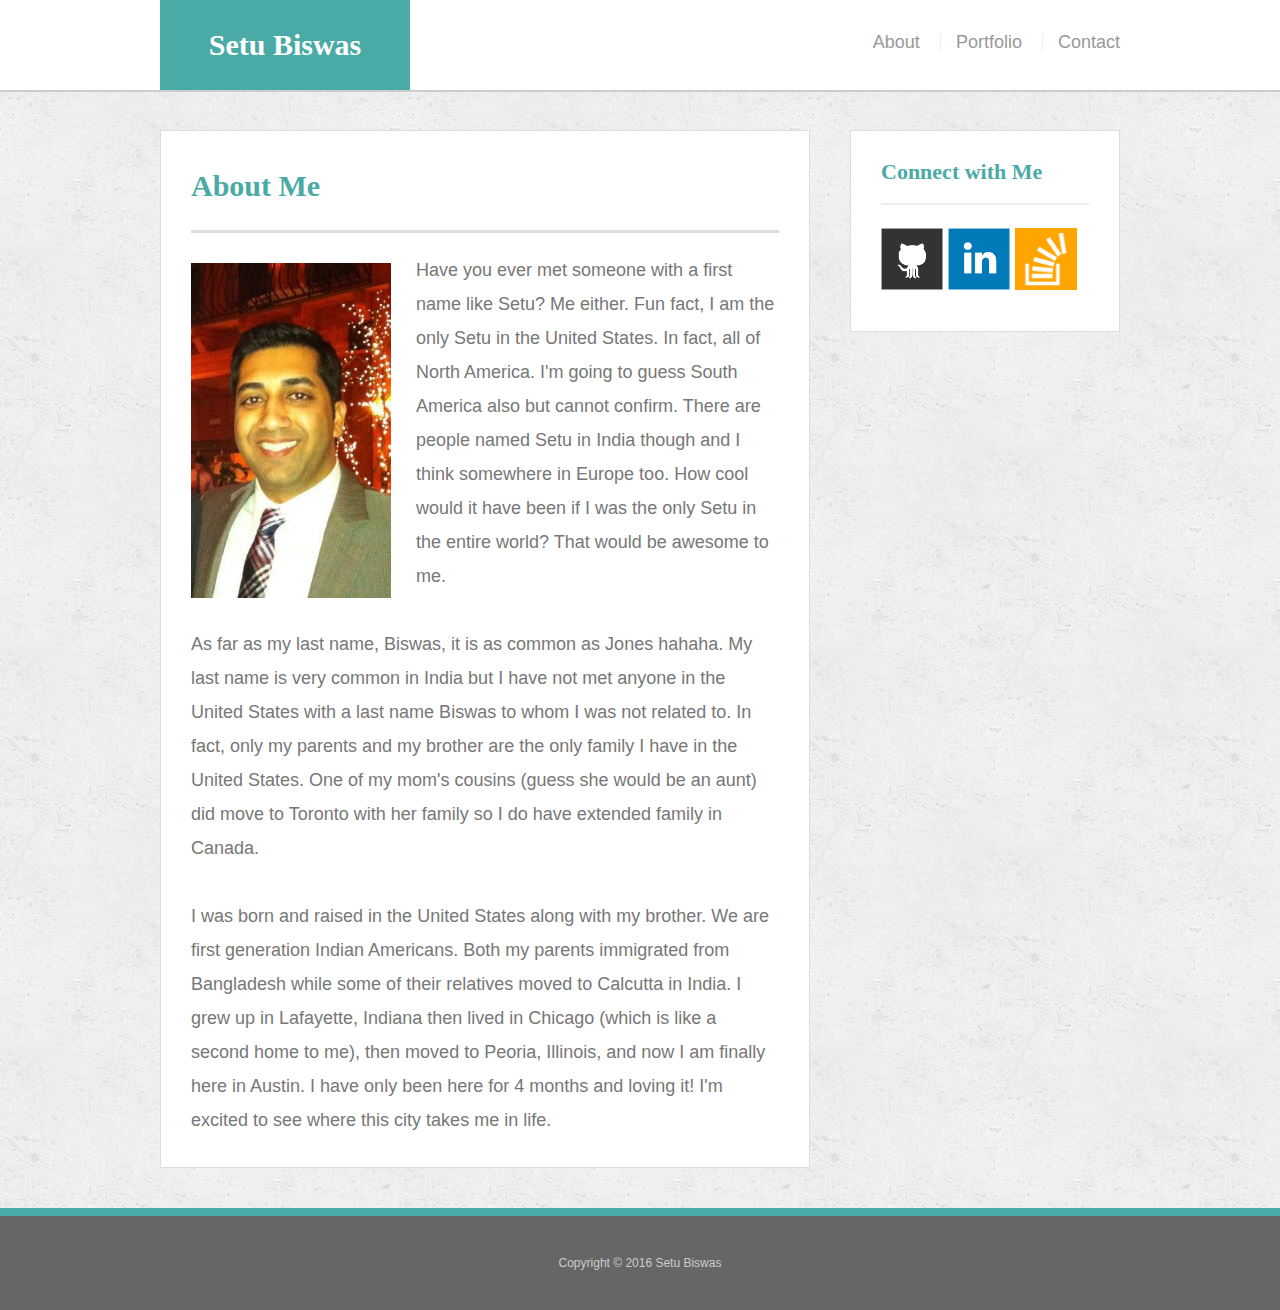
<file: index.html>
<!doctype html>
<html lang="en-us">

<head>
  <meta name="viewport" content="width=device-width, initial-scale=1">
  <title>About | Setu Biswas</title>
  <link rel="stylesheet" type="text/css" href="assets/css/reset.css">
  <link rel="stylesheet" type="text/css" href="assets/css/style.css">
</head>

<body>

  <header id="masthead">
    <div class="container">
      <a href="index.html" id="logo">Setu Biswas</a>
      <nav>
        <a href="index.html">About</a>
        <a href="portfolio.html">Portfolio</a>
        <a href="contact.html">Contact</a>
      </nav>
    </div>
  </header>

  <div id="main-container" class="container">
    <section class="main-section">
      <h1>About Me</h1>

      <img src="assets/images/profile_4.jpg" class="auth-image" alt="Setu Biswas">

      <p>
      Have you ever met someone with a first name like Setu?  Me either.  Fun fact, I am the only Setu in the United States.  In fact, all of North America.  I'm going to guess South America also but cannot confirm.  There are people named Setu in India though and I think somewhere in Europe too.  How cool would it have been if I was the only Setu in the entire world?  That would be awesome to me.
      <br><br>
      As far as my last name, Biswas, it is as common as Jones hahaha.  My last name is very common in India but I have not met anyone in the United States with a last name Biswas to whom I was not related to.  In fact, only my parents and my brother are the only family I have in the United States.  One of my mom's cousins (guess she would be an aunt) did move to Toronto with her family so I do have extended family in Canada.
      <br><br>
      I was born and raised in the United States along with my brother.  We are first generation Indian Americans.  Both my parents immigrated from Bangladesh while some of their relatives moved to Calcutta in India.  I grew up in Lafayette, Indiana then lived in Chicago (which is like a second home to me), then moved to Peoria, Illinois, and now I am finally here in Austin.  I have only been here for 4 months and loving it!  I'm excited to see where this city takes me in life.
      </p>

    </section>

    <section class="sidebar">
      <div id="connect">
        <h2>Connect with Me</h2>

        <a href="https://github.com/sbiswas2" target="_blank"><img src="assets/images/github-128.png" class="social" alt="GitHub" /></a>
        <a href="https://linkedin.com/in/setu-biswas-mba" target="_blank"><img src="assets/images/linkedin-128.png" class="social" alt="LinkedIn" /></a>
        <a href="https://stackoverflow.com/users/8195477/s-biswas" target="_blank"><img src="assets/images/stackoverflow-128.png" class="social" alt="Stack Overflow" /></a>
      </div>
    </section>
  </div>

  <footer>
    <div class="container">
      Copyright &copy; 2016 Setu Biswas
    </div>
  </footer>
</body>

</html>
</file>
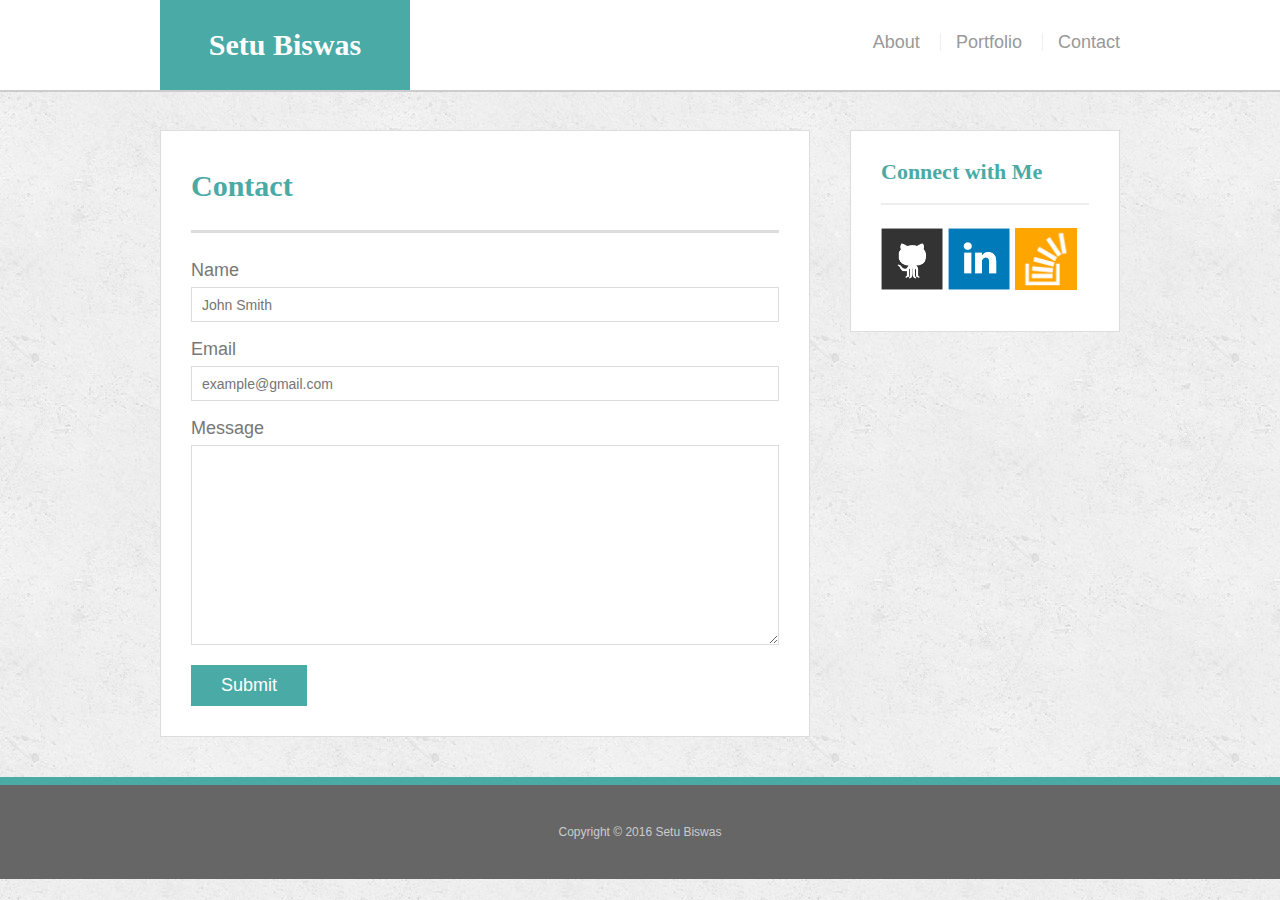
<file: contact.html>
<!doctype html>
<html lang="en-us">

<head>
  <meta name="viewport" content="width=device-width, initial-scale=1">
  <title>Contact | Setu Biswas</title>
  <link rel="stylesheet" type="text/css" href="assets/css/reset.css">
  <link rel="stylesheet" type="text/css" href="assets/css/style.css">
</head>

<body>

  <header id="masthead">
    <div class="container">
      <a href="index.html" id="logo">Setu Biswas</a>
      <nav>
        <a href="index.html">About</a>
        <a href="portfolio.html">Portfolio</a>
        <a href="contact.html">Contact</a>
      </nav>
    </div>
  </header>

  <div id="main-container" class="container">
    <section class="main-section">
      <h1>Contact</h1>

      <form id="contact-form">
        <ul>
          <li>
            <label for="name">Name</label>
            <input type="text" id="name" name="name" placeholder="John Smith" required="required">
          </li>
          <li>
            <label for="email">Email</label>
            <input type="email" id="email" name="email" placeholder="example@gmail.com" required="required">
          </li>
          <li>
            <label for="message">Message</label>
            <textarea id="message" name="message" required="required"></textarea>
          </li>
        </ul>
        <input type="submit">
      </form>

    </section>

    <section class="sidebar">
      <div id="connect">
        <h2>Connect with Me</h2>

        <a href="https://github.com/sbiswas2" target="_blank"><img src="assets/images/github-128.png" class="social" alt="GitHub" /></a>
        <a href="https://linkedin.com/in/setu-biswas-mba" target="_blank"><img src="assets/images/linkedin-128.png" class="social" alt="LinkedIn" /></a>
        <a href="https://stackoverflow.com/users/8195477/s-biswas" target="_blank"><img src="assets/images/stackoverflow-128.png" class="social" alt="Stack Overflow" /></a>
      </div>
    </section>
  </div>

  <footer>
    <div class="container">
      Copyright &copy; 2016 Setu Biswas
    </div>
  </footer>
</body>

</html>
</file>
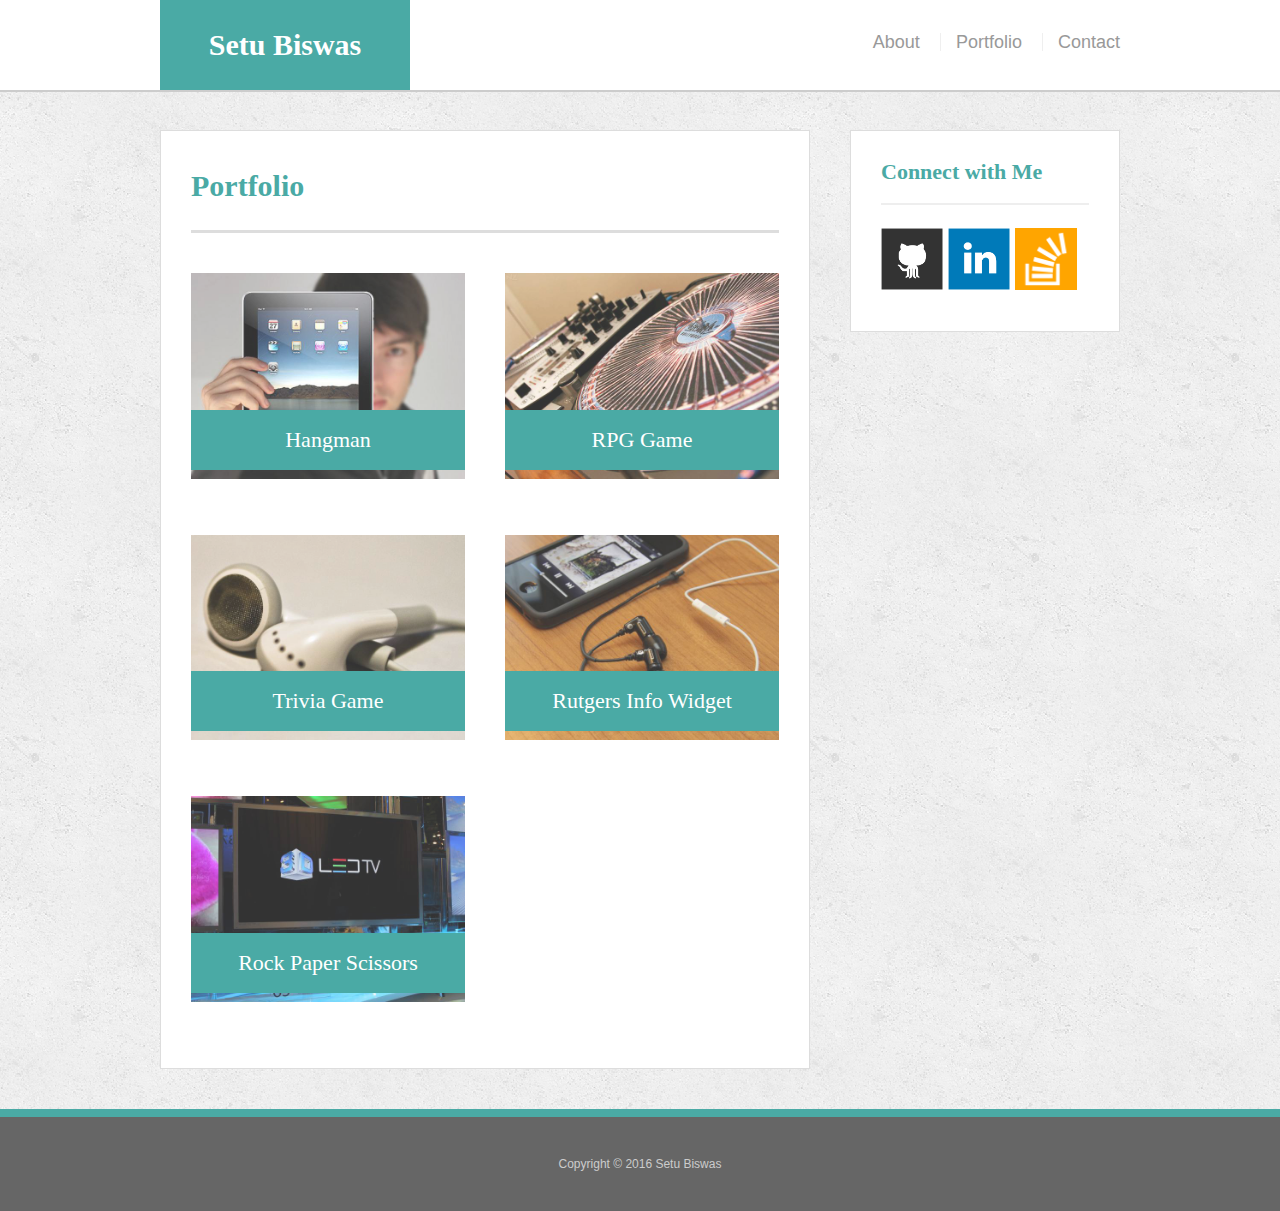
<file: portfolio.html>
<!doctype html>
<html lang="en-us">

<head>
  <meta name="viewport" content="width=device-width, initial-scale=1">
  <title>Portfolio | Setu Biswas</title>
  <link rel="stylesheet" type="text/css" href="assets/css/reset.css">
  <link rel="stylesheet" type="text/css" href="assets/css/style.css">
</head>

<body>

  <header id="masthead">
    <div class="container">
      <a href="index.html" id="logo">Setu Biswas</a>
      <nav>
        <a href="index.html">About</a>
        <a href="portfolio.html">Portfolio</a>
        <a href="contact.html">Contact</a>
      </nav>
    </div>
  </header>

  <div id="main-container" class="container">
    <section class="main-section">
      <h1>Portfolio</h1>

      <div class="work">
        <img src="assets/images/technics-q-c-640-480-1.jpg" alt="hangman">

        <h3>Hangman</h3>
      </div>
      <div class="work">
        <img src="assets/images/technics-q-c-640-480-2.jpg" alt="RPG Game">

        <h3>RPG Game</h3>
      </div>
      <div class="work">
        <img src="assets/images/technics-q-c-640-480-5.jpg" alt="Trivia Game">

        <h3>Trivia Game</h3>
      </div>
      <div class="work">
        <img src="assets/images/technics-q-c-640-480-7.jpg" alt="Rutgers Info Widget">

        <h3>Rutgers Info Widget</h3>
      </div>
      <div class="work">
        <img src="assets/images/technics-q-c-640-480-9.jpg" alt="Rock Paper Scissors">

        <h3>Rock Paper Scissors</h3>
      </div>

    </section>

    <section class="sidebar">
      <div id="connect">
        <h2>Connect with Me</h2>

        <a href="https://github.com/sbiswas2" target="_blank"><img src="assets/images/github-128.png" class="social" alt="GitHub" /></a>
        <a href="https://linkedin.com/in/setu-biswas-mba" target="_blank"><img src="assets/images/linkedin-128.png" class="social" alt="LinkedIn" /></a>
        <a href="https://stackoverflow.com/users/8195477/s-biswas" target="_blank"><img src="assets/images/stackoverflow-128.png" class="social" alt="Stack Overflow" /></a>
      </div>
    </section>
  </div>

  <footer>
    <div class="container">
      Copyright &copy; 2016 Setu Biswas
    </div>
  </footer>
</body>

</html>
</file>
<file: assets/css/style.css>
body {
  font-family: Arial, "Helvetica Neue", Helvetica, sans-serif;
  font-size: 18px;
  line-height: 34px;
  color: #777;
  background: url("../images/concrete_seamless.png");
}

* {
  box-sizing: border-box;
}

/* general */

.container {
  width: 100%;
  max-width: 960px;
  margin: 0 auto;
  clear: both;
}

h1,
h2,
h3,
p {
  margin-bottom: 20px;
}

p:last-child {
  margin-bottom: 0;
}

h1,
h2,
h3 {
  font-family: Georgia, Times, "Times New Roman", serif;
  font-weight: 700;
  color: #4aaaa5;
}

h1 {
  padding-bottom: 20px;
  font-size: 30px;
  line-height: 49px;
  border-bottom: 3px solid #ddd;
}

h2,
h3 {
  font-size: 22px;
}

/* header */

#masthead {
  position: fixed;
  z-index: 99;
  width: 100%;
  margin: 0 0 30px;
  overflow: auto;
  color: #fff;
  background: #fff;
  border-bottom: 2px solid #ccc;
}

#logo {
  float: left;
  width: 250px;
  height: 90px;
  font-family: Georgia, Times, "Times New Roman", serif;
  font-size: 30px;
  font-weight: 700;
  line-height: 90px;
  color: #fff;
  text-align: center;
  text-decoration: none;
  background: #4aaaa5;
}

nav {
  float: right;
  margin-top: 25px;
}

nav a {
  display: inline-block;
  padding-left: 15px;
  margin-left: 15px;
  line-height: 18px;
  color: #999;
  text-decoration: none;
  border-left: 1px solid #efefef;
}

nav a:first-child {
  border-left: 0 none;
}

/* footer */

footer {
  padding: 30px 0;
  clear: both;
  font-size: 12px;
  color: #fff;
  color: #ccc;
  text-align: center;
  background: #666;
  border-top: 8px solid #4aaaa5;
}

/* sidebar */

.sidebar {
  float: right;
  width: 100%;
  max-width: 270px;
  padding: 30px;
  margin-bottom: 20px;
  background: #fff;
  border: 1px solid #ddd;
}

h3,
.sidebar h2 {
  padding-bottom: 20px;
  margin-bottom: 15px;
  line-height: 22px;
  border-bottom: 2px solid #eee;
}

.social {
  width: 62px;
  height: 62px;
  margin-top: 8px;
  margin-right: 5px;
}

.social:last-child {
  margin-right: 0;
}

/* main */

#main-container {
  padding-top: 130px;
}

.main-section {
  float: left;
  width: 100%;
  max-width: 650px;
  padding: 30px;
  margin: 0 0 40px;
  background: #fff;
  border: 1px solid #ddd;
}

/* portfolio page */

.work {
  position: relative;
  float: left;
  width: 274px;
  margin: 20px 0 25px;
  overflow: auto;
}

.work:nth-child(even) {
  margin-right: 40px;
}

.work img {
  width: 100%;
  border: 0 none;
  opacity: 0.8;
}

.work h3 {
  position: absolute;
  bottom: 20px;
  width: 100%;
  padding: 15px;
  margin-bottom: 0;
  font-weight: 300;
  line-height: 30px;
  color: #fff;
  text-align: center;
  background: #4aaaa5;
  border-bottom: 0;
}

.auth-image {
  float: left;
  width: 200px;
  height: auto;
  margin-top: 10px;
  margin-right: 25px;
}

/* contact page */

#contact-form ul {
  margin-bottom: 20px;
}

#contact-form li {
  margin-bottom: 10px;
}

label,
input[type=text],
input[type=email],
textarea {
  display: block;
  width: 100%;
}

input[type=text],
input[type=email],
textarea {
  height: 35px;
  padding: 0 10px;
  font-size: 14px;
  border: 1px solid #ddd;
}

textarea {
  height: 200px;
}

input[type=submit] {
  padding: 10px 30px;
  font-size: 18px;
  color: #fff;
  cursor: pointer;
  background: #4aaaa5;
  border: 0 none;
}

/*Media Queries*/

@media screen and (max-width: 980px) {
  #masthead {
      position: static;
  }
  
  .main-section {
      float: left;
      width: 100%;
      max-width: 500px;
      padding: 30px;
      margin: 0 0 40px;
      background: #fff;
      border: 1px solid #ddd;
  }

  #main-container {
    padding-top: 10px;
}

  .container {
      width: 100%;
      max-width: 800px;
      margin: 0 auto;
      clear: both;
  }

  .sidebar {
      float: right;
      width: 100%;
      max-width: 270px;
      padding: 30px;
      margin-bottom: 20px;
      background: #fff;
      border: 1px solid #ddd;
  }

  .auth-image {
      float: left;
      width: 100%;
      height: auto;
      margin-top: 10px;
      margin-right: 25px;
}

  .work {
      position: relative;
      float: left;
      width: 100%;
      margin: 20px 0 25px;
      overflow: auto;
}

}

@media screen and (max-width: 768px) {
  .main-section {
      float: left;
      width: 100%;
      max-width: 750px;
      padding: 30px;
      margin: 0 0 40px;
      background: #fff;
      border: 1px solid #ddd;
  }

  .container {
      width: 95%;
      margin: 0 auto;
      clear: both;
  }

  .sidebar {
      float: left;
      width: 100%;
      max-width: 768px;
      padding: 30px;
      margin-bottom: 20px;
      background: #fff;
      border: 1px solid #ddd;
  }

  .auth-image {
      float: left;
      width: 50%;
      height: auto;
      margin-top: 10px;
      margin-right: 25px;
}

  .work {
      position: relative;
      float: left;
      width: 47%;
      margin: 20px 0 25px;
      overflow: auto;
}

}

@media screen and (max-width: 640px) {
  #masthead {
      position: static;
      z-index: 99;
      width: 100%;
      overflow: auto;
      color: #fff;
      background: #fff;
      border-bottom: 2px solid #ccc;
}

  .main-section {
      float: left;
      width: 95%;
      max-width: 640px;
      padding: 30px;
      margin: 0 20px 20px 20px;
      background: #fff;
      border: 1px solid #ddd;
  }

  .container {
      width: 100%;
      margin: 0 auto;
      clear: both;
  }

  .sidebar {
      float: left;
      width: 95%;
      max-width: 640px;
      padding: 30px;
      margin: 20px 20px 20px 20px;
      background: #fff;
      border: 1px solid #ddd;
  }

  .auth-image {
      float: left;
      width: 100%;
      height: auto;
      margin-top: 10px;
      margin-right: 25px;
}

  .work {
      position: relative;
      float: left;
      width: 100%;
      margin: 20px 0 25px;
      overflow: auto;
}

    nav {
     float: left;
     margin: 20px 0 20px 0;
     width: 100%;
}

    nav a {
      display: inline-block;
      padding-left: 15px;
      margin-left: 15px;
      line-height: 18px;
      color: #999;
      text-decoration: none;
      border-left: 1px solid #efefef;
      width: 30%;
      text-align: center;
}

    nav a:first-child {
      border-left: 0 none;
}

    #logo {
      float: left;
      width: 100%;
      height: 90px;
      font-family: Georgia, Times, "Times New Roman", serif;
      font-size: 30px;
      font-weight: 700;
      line-height: 90px;
      color: #fff;
      text-align: center;
      text-decoration: none;
      background: #4aaaa5;
}

}
</file>
